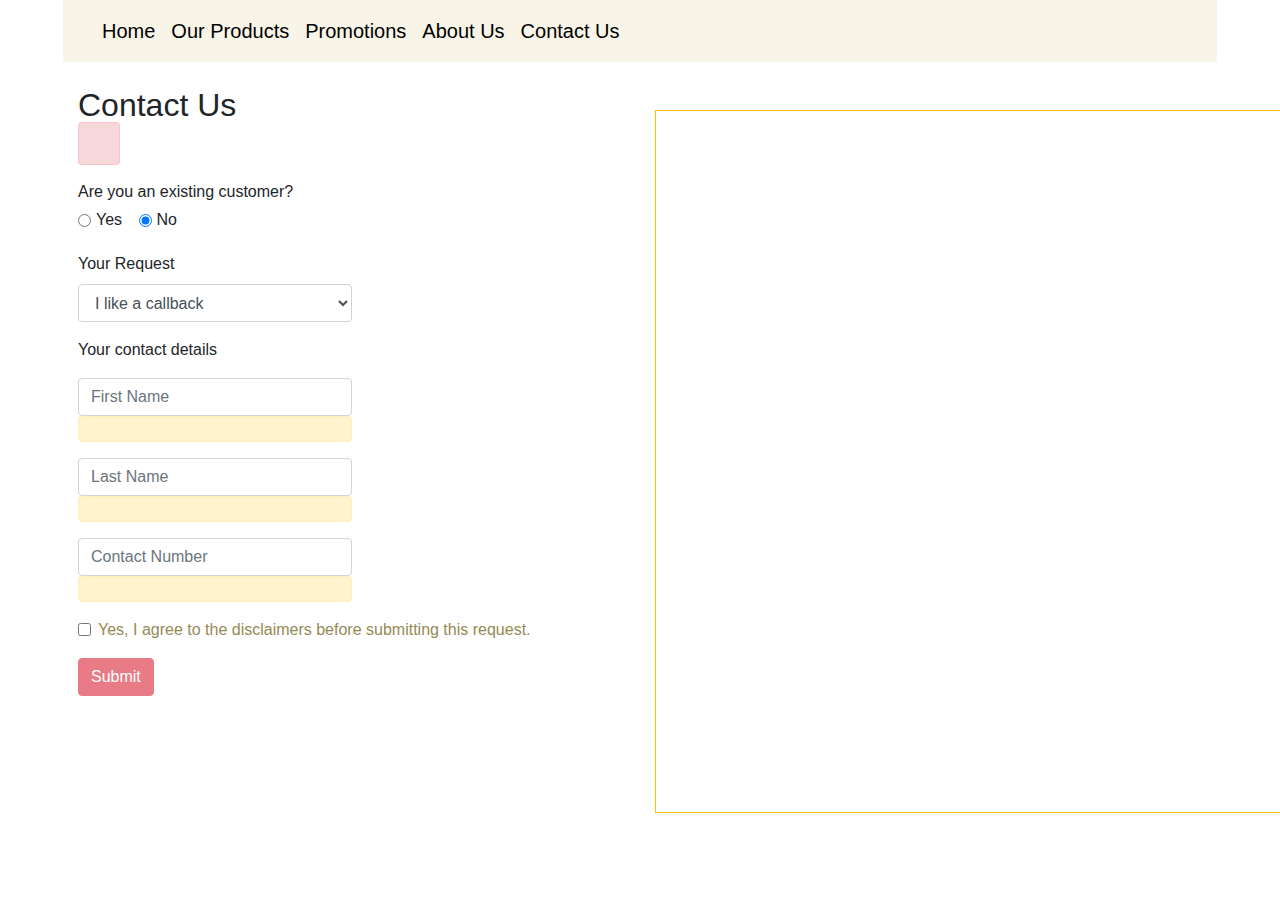
<file: src/main/resources/templates/inquiry-form.html>
<!doctype html>
<html lang="en" xmlns:th="https://www.thymeleaf.org">
<head>
    <meta charset="UTF-8">
    <meta name="viewport"
          content="width=device-width, user-scalable=yes, initial-scale=1.0, maximum-scale=1.0, minimum-scale=1.0">
    <meta http-equiv="X-UA-Compatible" content="ie=edge">
    <title>Demo - Contact Us</title>
    <link rel="stylesheet" href="//cdnjs.cloudflare.com/ajax/libs/twitter-bootstrap/4.5.3/css/bootstrap.min.css">
    <script src="https://www.google.com/recaptcha/api.js" async defer></script>

    <script async src="https://www.googletagmanager.com/gtag/js?id=G-PW8C76DZ21"></script>
    <script>
  window.dataLayer = window.dataLayer || [];
  function gtag(){dataLayer.push(arguments);}
  gtag('js', new Date());

  gtag('config', 'G-PW8C76DZ21');

    </script>
    <style>
        .navbar-custom {
            background-color: #f8f5e8;
        }

        .custom-a {
            color: black;
            font-size: 20px;
        }
    </style>
</head>

<body class="container-fluid">

<header>
    <nav class="navbar navbar-expand-sm navbar-custom mx-5">

        <div class="container-fluid">
            <!-- Links -->
            <ul class="navbar-nav">
                <li class="nav-item">
                    <a class="nav-link custom-a" href="/">Home</a>
                </li>
                <li class="nav-item">
                    <a class="nav-link custom-a" href="#">Our Products</a>
                </li>
                <li class="nav-item">
                    <a class="nav-link custom-a" href="#">Promotions</a>
                </li>
                <li class="nav-item">
                    <a class="nav-link custom-a" href="#">About Us</a>
                </li>
                <li class="nav-item">
                    <a class="nav-link custom-a" href="/inquiry/form">Contact Us</a>
                </li>
            </ul>
        </div>

    </nav>
</header>


<div class="row mx-5">
    <div class="col-md-6">
        <h2 class="mt-4 mb-6">Contact Us</h2>

        <div th:if="${message!=null}">
            <span class="alert alert-danger" th:text="${message}"></span>
        </div>

        <form method="post" th:action="@{/inquiry/form}" th:object="${inquiry}" novalidate>

            <div class="form-group">
                <p class="mt-4 mb-0">Are you an existing customer?</p>
                <input type="hidden" id="isCustomerCheck" name="isCustomerCheck" th:field="*{customer}">
                <div class="form-check form-check-inline my-1">
                    <input class="form-check-input" type="radio" name="flexRadioDefault" id="flexRadioDefault1"
                           onchange="set_isCustomerCheck_true();">
                    <label class="form-check-label" for="flexRadioDefault1">
                        Yes
                    </label>
                </div>
                <div class="form-check form-check-inline my-0">
                    <input class="form-check-input" type="radio" name="flexRadioDefault" id="flexRadioDefault2"
                           onchange="set_isCustomerCheck_false();" checked>
                    <label class="form-check-label" for="flexRadioDefault2">
                        No
                    </label>
                </div>
            </div>

            <div class="form-group w-50">
                <input type="hidden" id="topic" name="topic" th:field="*{request}">
                <label for="topicSelect">Your Request</label>
                <select class="form-control" id="topicSelect" onchange="update();">
                    <option>I like a callback</option>
                    <option>I have a feedback</option>
                </select>
            </div>

            <div class="form-group w-50">
                <textarea class="form-control" style="display:block;"
                          placeholder="Please provide your feedback here. (Max. 500 characters limit)" id="inquiryText"
                          rows="4" th:field="*{requestText}"></textarea>
            </div>

            <div class="form-group w-50">
                <p>Your contact details</p>
                <input id="first_name" placeholder="First Name" required type="text" th:field="*{firstName}"
                       class="form-control"/>
                <div class="alert alert-warning" th:if="${#fields.hasErrors('firstName')}" th:errors="*{firstName}"></div>
            </div>

            <div class="form-group w-50">
                <input id="last_name" placeholder="Last Name" required type="text" th:field="*{lastName}"
                       class="form-control"/>
                <div class="alert alert-warning" th:if="${#fields.hasErrors('lastName')}" th:errors="*{lastName}"></div>
            </div>

            <div class="form-group w-50">
                <input id="contactNumber" placeholder="Contact Number" required type="text" th:field="*{contactNumber}"
                       class="form-control"/>
                <div class="alert alert-warning" th:if="${#fields.hasErrors('contactNumber')}" th:errors="*{contactNumber}"></div>
            </div>

            <div class="form-check my-3">
                <input class="form-check-input" type="checkbox" value="" id="disclaimerCheck" name="disclaimerCheck"
                       onchange="check_checkbox();">
                <label class="form-check-label" for="disclaimerCheck">
                    <span style="color: #948a54;">Yes, I agree to the disclaimers before submitting this request.</span>
                </label>
            </div>
            <input type="hidden" id="isRecaptchaChecked" name="isRecaptchaChecked" value="false">
            <div id="g-recaptcha" class="g-recaptcha my-3"
                 data-sitekey="6LcmiWweAAAAAPRo_Ut6jkjulCYDxqwG6zXpsuqB" data-callback="recaptchaCallback">
            </div>
            <input type="submit" id="formSubmit" class="btn btn-danger me-2" value="Submit" disabled>
        </form>
    </div>
    <div class="col-md-6">
        <div class="mapouter mr-5 my-5">
            <div class="gmap_canvas border border-warning">
                <iframe width="932" height="703" id="gmap_canvas"
                        src="https://maps.google.com/maps?q=12%20Marina%20View,%20Singapore%20018961&t=&z=13&ie=UTF8&iwloc=&output=embed"
                        frameborder="0" scrolling="no" marginheight="0" marginwidth="0"></iframe>
                <style>.gmap_canvas {overflow:hidden;background:none!important;height:703px;width:932px;}</style>
            </div>
        </div>
    </div>
</div>

<script type="text/javascript">
        function update() {
            var select = document.getElementById('topicSelect');
            var option = select.options[select.selectedIndex];

            document.getElementById('topic').value = option.text;
            var inquiry = document.getElementById("inquiryText");

            if (option.text == 'I have a feedback'){
                inquiry.style.display = "block";
            }else{
                inquiry.style.display = "none";
                inquiry.value = ""
            }
            
        }
        update();

        function recaptchaCallback(){
            document.getElementById('isRecaptchaChecked').value = true
            check_checkbox();
        }

        function check_checkbox(){
            var checkbx = document.getElementById('disclaimerCheck');
            var recaptchaChecked = document.getElementById('isRecaptchaChecked').value;
            var formButton = document.getElementById("formSubmit");

            if(checkbx.checked && recaptchaChecked && recaptchaChecked != 'false'){
                formButton.removeAttribute("disabled", "");
                formButton.setAttribute("enabled", "");
            }else{
                formButton.removeAttribute("enabled", "");
                formButton.setAttribute("disabled", "");
            }
        }

        function set_isCustomerCheck_true(){
          document.getElementById("isCustomerCheck").value = true
        }
        
        function set_isCustomerCheck_false(){
          document.getElementById("isCustomerCheck").value = false
        }


</script>

</body>
</html>
</file>
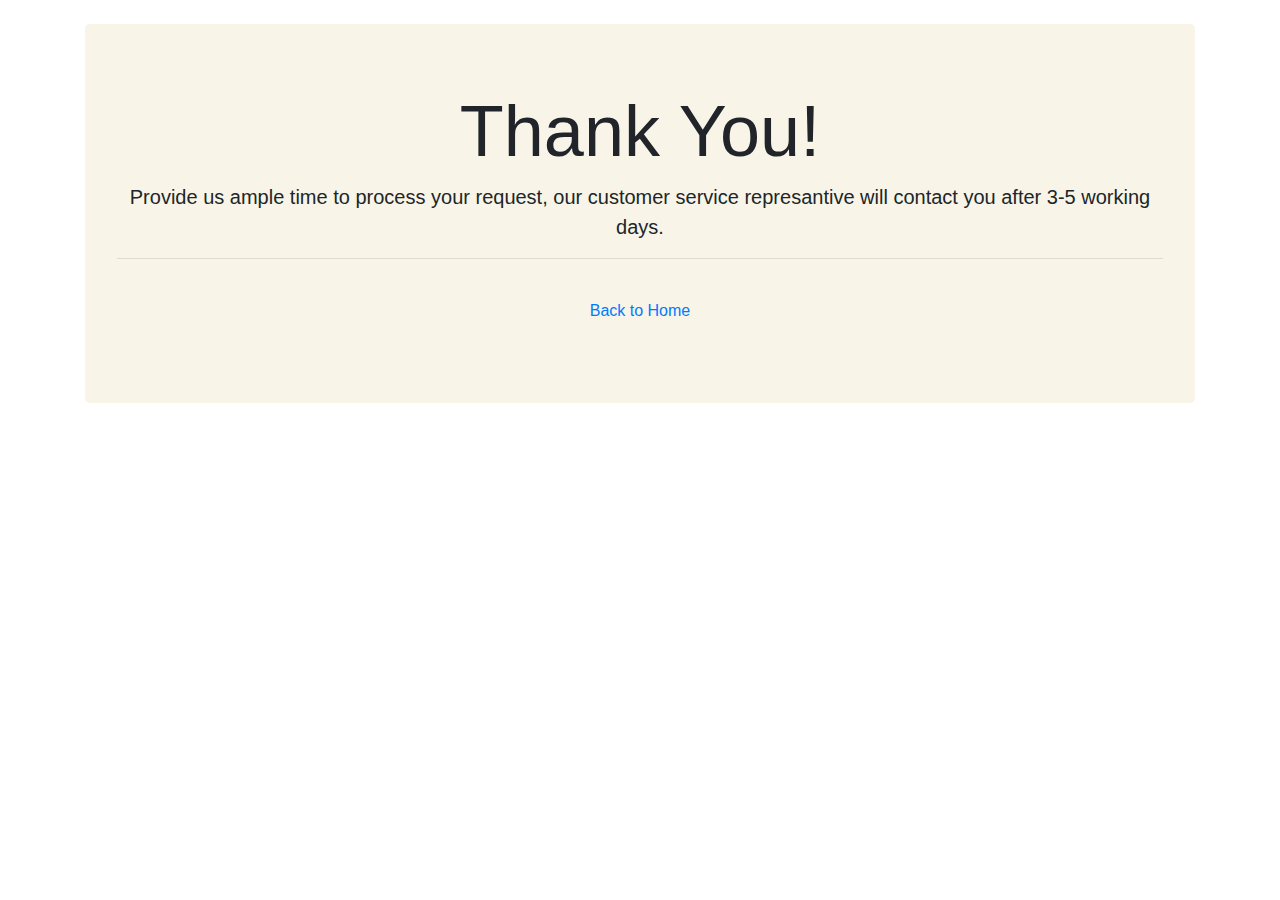
<file: src/main/resources/templates/inquiry-thank-you.html>
<!doctype html>
<html lang="en" xmlns:th="https://www.thymeleaf.org">
<head>
    <meta charset="UTF-8">
    <meta name="viewport"
          content="width=device-width, user-scalable=no, initial-scale=1.0, maximum-scale=1.0, minimum-scale=1.0">
    <meta http-equiv="X-UA-Compatible" content="ie=edge">
    <title>Demo - Thank You</title>
    <link rel="stylesheet" href="//cdnjs.cloudflare.com/ajax/libs/twitter-bootstrap/4.5.3/css/bootstrap.min.css">
    <script async src="https://www.googletagmanager.com/gtag/js?id=G-PW8C76DZ21"></script>
    <script>
  window.dataLayer = window.dataLayer || [];
  function gtag(){dataLayer.push(arguments);}
  gtag('js', new Date());

  gtag('config', 'G-PW8C76DZ21');

    </script>

</head>
<body class="container">
<div class="jumbotron text-center mt-xl-4" style="background-color:#f8f5e8;">
    <h1 class="display-3">Thank You!</h1>
    <p class="lead">Provide us ample time to process your request, our customer service represantive will contact you
        after 3-5 working days.</p>
    <hr>
    <br>
    <div>
        <p><a href="/">Back to Home</a></p>
    </div>
</div>
</body>
</html>
</file>
